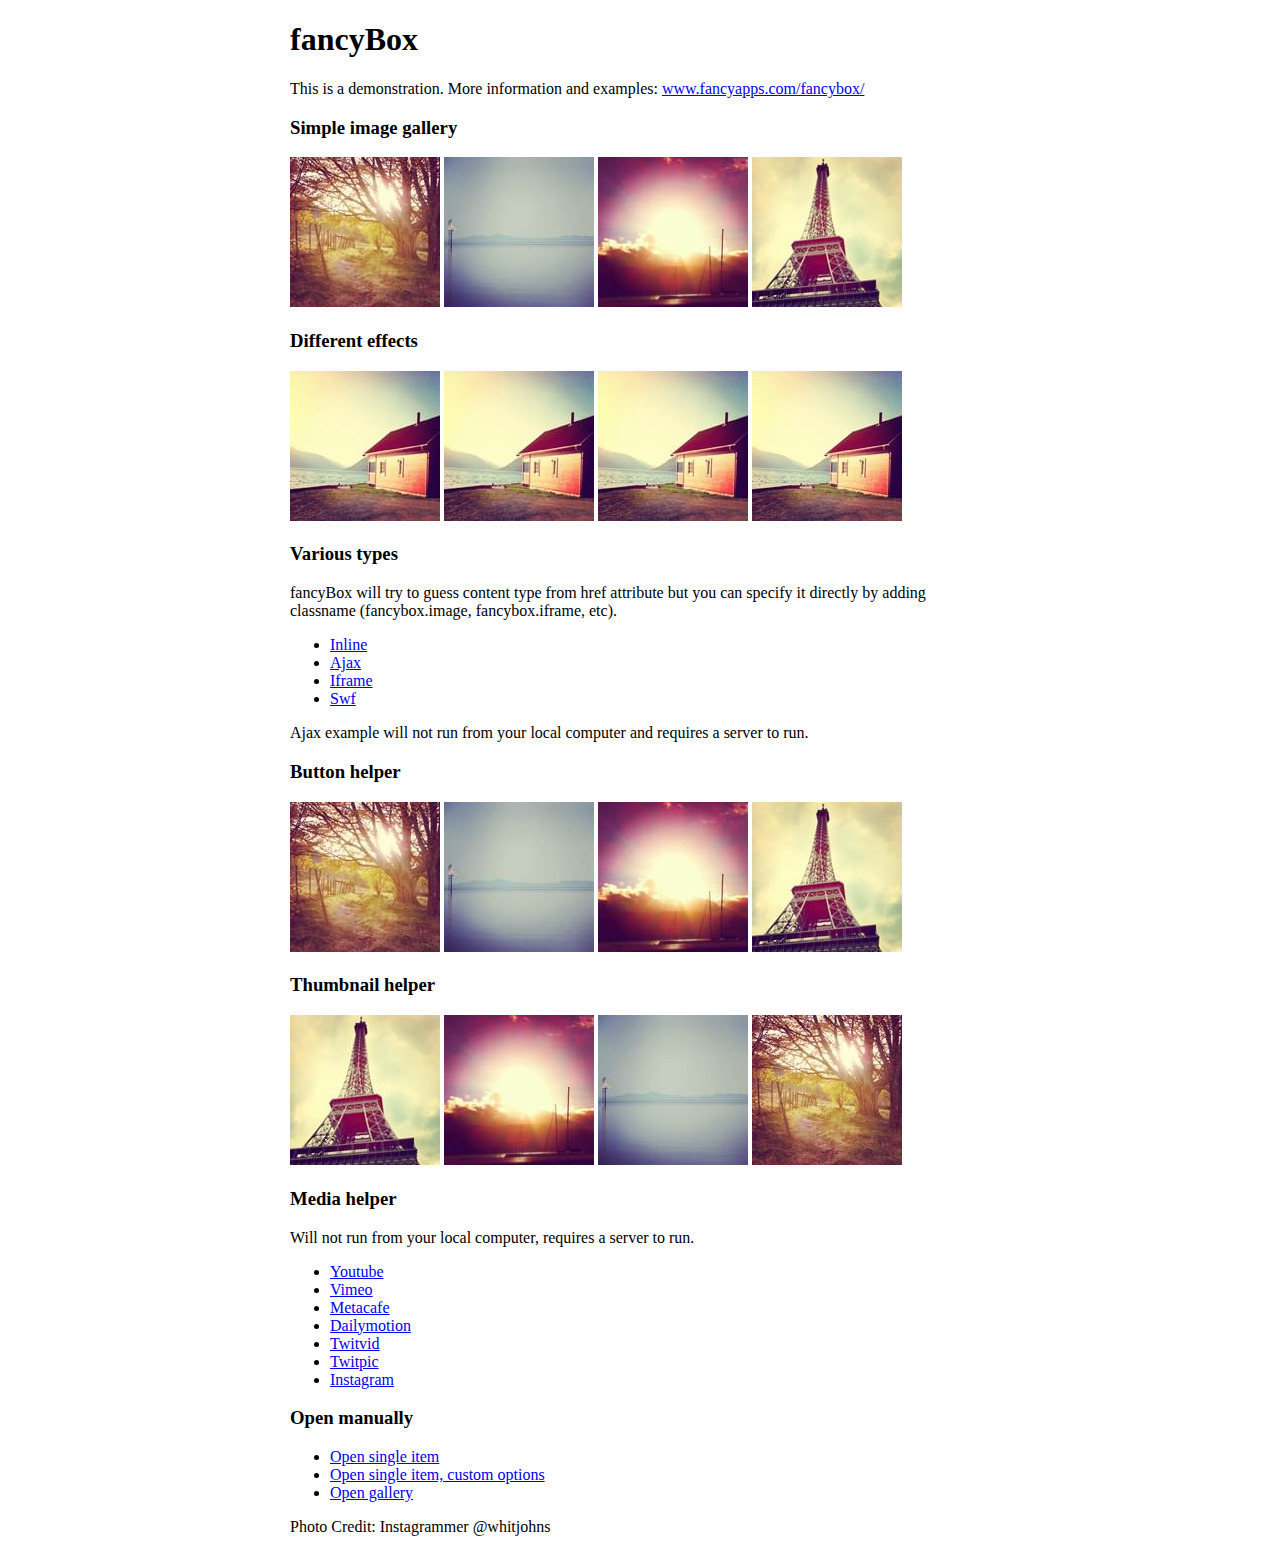
<file: fancybox/demo/index.html>
<!DOCTYPE html>
<html>
<head>
	<title>fancyBox - Fancy jQuery Lightbox Alternative | Demonstration</title>
	<meta http-equiv="Content-Type" content="text/html; charset=UTF-8" />

	<!-- Add jQuery library -->
	<script type="text/javascript" src="../lib/jquery-1.10.1.min.js"></script>

	<!-- Add mousewheel plugin (this is optional) -->
	<script type="text/javascript" src="../lib/jquery.mousewheel-3.0.6.pack.js"></script>

	<!-- Add fancyBox main JS and CSS files -->
	<script type="text/javascript" src="../source/jquery.fancybox.js?v=2.1.5"></script>
	<link rel="stylesheet" type="text/css" href="../source/jquery.fancybox.css?v=2.1.5" media="screen" />

	<!-- Add Button helper (this is optional) -->
	<link rel="stylesheet" type="text/css" href="../source/helpers/jquery.fancybox-buttons.css?v=1.0.5" />
	<script type="text/javascript" src="../source/helpers/jquery.fancybox-buttons.js?v=1.0.5"></script>

	<!-- Add Thumbnail helper (this is optional) -->
	<link rel="stylesheet" type="text/css" href="../source/helpers/jquery.fancybox-thumbs.css?v=1.0.7" />
	<script type="text/javascript" src="../source/helpers/jquery.fancybox-thumbs.js?v=1.0.7"></script>

	<!-- Add Media helper (this is optional) -->
	<script type="text/javascript" src="../source/helpers/jquery.fancybox-media.js?v=1.0.6"></script>

	<script type="text/javascript">
		$(document).ready(function() {
			/*
			 *  Simple image gallery. Uses default settings
			 */

			$('.fancybox').fancybox();

			/*
			 *  Different effects
			 */

			// Change title type, overlay closing speed
			$(".fancybox-effects-a").fancybox({
				helpers: {
					title : {
						type : 'outside'
					},
					overlay : {
						speedOut : 0
					}
				}
			});

			// Disable opening and closing animations, change title type
			$(".fancybox-effects-b").fancybox({
				openEffect  : 'none',
				closeEffect	: 'none',

				helpers : {
					title : {
						type : 'over'
					}
				}
			});

			// Set custom style, close if clicked, change title type and overlay color
			$(".fancybox-effects-c").fancybox({
				wrapCSS    : 'fancybox-custom',
				closeClick : true,

				openEffect : 'none',

				helpers : {
					title : {
						type : 'inside'
					},
					overlay : {
						css : {
							'background' : 'rgba(238,238,238,0.85)'
						}
					}
				}
			});

			// Remove padding, set opening and closing animations, close if clicked and disable overlay
			$(".fancybox-effects-d").fancybox({
				padding: 0,

				openEffect : 'elastic',
				openSpeed  : 150,

				closeEffect : 'elastic',
				closeSpeed  : 150,

				closeClick : true,

				helpers : {
					overlay : null
				}
			});

			/*
			 *  Button helper. Disable animations, hide close button, change title type and content
			 */

			$('.fancybox-buttons').fancybox({
				openEffect  : 'none',
				closeEffect : 'none',

				prevEffect : 'none',
				nextEffect : 'none',

				closeBtn  : false,

				helpers : {
					title : {
						type : 'inside'
					},
					buttons	: {}
				},

				afterLoad : function() {
					this.title = 'Image ' + (this.index + 1) + ' of ' + this.group.length + (this.title ? ' - ' + this.title : '');
				}
			});


			/*
			 *  Thumbnail helper. Disable animations, hide close button, arrows and slide to next gallery item if clicked
			 */

			$('.fancybox-thumbs').fancybox({
				prevEffect : 'none',
				nextEffect : 'none',

				closeBtn  : false,
				arrows    : false,
				nextClick : true,

				helpers : {
					thumbs : {
						width  : 50,
						height : 50
					}
				}
			});

			/*
			 *  Media helper. Group items, disable animations, hide arrows, enable media and button helpers.
			*/
			$('.fancybox-media')
				.attr('rel', 'media-gallery')
				.fancybox({
					openEffect : 'none',
					closeEffect : 'none',
					prevEffect : 'none',
					nextEffect : 'none',

					arrows : false,
					helpers : {
						media : {},
						buttons : {}
					}
				});

			/*
			 *  Open manually
			 */

			$("#fancybox-manual-a").click(function() {
				$.fancybox.open('1_b.jpg');
			});

			$("#fancybox-manual-b").click(function() {
				$.fancybox.open({
					href : 'iframe.html',
					type : 'iframe',
					padding : 5
				});
			});

			$("#fancybox-manual-c").click(function() {
				$.fancybox.open([
					{
						href : '1_b.jpg',
						title : 'My title'
					}, {
						href : '2_b.jpg',
						title : '2nd title'
					}, {
						href : '3_b.jpg'
					}
				], {
					helpers : {
						thumbs : {
							width: 75,
							height: 50
						}
					}
				});
			});


		});
	</script>
	<style type="text/css">
		.fancybox-custom .fancybox-skin {
			box-shadow: 0 0 50px #222;
		}

		body {
			max-width: 700px;
			margin: 0 auto;
		}
	</style>
</head>
<body>
	<h1>fancyBox</h1>

	<p>This is a demonstration. More information and examples: <a href="http://fancyapps.com/fancybox/">www.fancyapps.com/fancybox/</a></p>

	<h3>Simple image gallery</h3>
	<p>
		<a class="fancybox" href="1_b.jpg" data-fancybox-group="gallery" title="Lorem ipsum dolor sit amet"><img src="1_s.jpg" alt="" /></a>

		<a class="fancybox" href="2_b.jpg" data-fancybox-group="gallery" title="Etiam quis mi eu elit temp"><img src="2_s.jpg" alt="" /></a>

		<a class="fancybox" href="3_b.jpg" data-fancybox-group="gallery" title="Cras neque mi, semper leon"><img src="3_s.jpg" alt="" /></a>

		<a class="fancybox" href="4_b.jpg" data-fancybox-group="gallery" title="Sed vel sapien vel sem uno"><img src="4_s.jpg" alt="" /></a>
	</p>

	<h3>Different effects</h3>
	<p>
		<a class="fancybox-effects-a" href="5_b.jpg" title="Lorem ipsum dolor sit amet, consectetur adipiscing elit"><img src="5_s.jpg" alt="" /></a>

		<a class="fancybox-effects-b" href="5_b.jpg" title="Lorem ipsum dolor sit amet, consectetur adipiscing elit"><img src="5_s.jpg" alt="" /></a>

		<a class="fancybox-effects-c" href="5_b.jpg" title="Lorem ipsum dolor sit amet, consectetur adipiscing elit"><img src="5_s.jpg" alt="" /></a>

		<a class="fancybox-effects-d" href="5_b.jpg" title="Lorem ipsum dolor sit amet, consectetur adipiscing elit"><img src="5_s.jpg" alt="" /></a>
	</p>

	<h3>Various types</h3>
	<p>
		fancyBox will try to guess content type from href attribute but you can specify it directly by adding classname (fancybox.image, fancybox.iframe, etc).
	</p>
	<ul>
		<li><a class="fancybox" href="#inline1" title="Lorem ipsum dolor sit amet">Inline</a></li>
		<li><a class="fancybox fancybox.ajax" href="ajax.txt">Ajax</a></li>
		<li><a class="fancybox fancybox.iframe" href="iframe.html">Iframe</a></li>
		<li><a class="fancybox" href="http://www.adobe.com/jp/events/cs3_web_edition_tour/swfs/perform.swf">Swf</a></li>
	</ul>

	<div id="inline1" style="width:400px;display: none;">
		<h3>Etiam quis mi eu elit</h3>
		<p>
			Lorem ipsum dolor sit amet, consectetur adipiscing elit. Etiam quis mi eu elit tempor facilisis id et neque. Nulla sit amet sem sapien. Vestibulum imperdiet porta ante ac ornare. Nulla et lorem eu nibh adipiscing ultricies nec at lacus. Cras laoreet ultricies sem, at blandit mi eleifend aliquam. Nunc enim ipsum, vehicula non pretium varius, cursus ac tortor. Vivamus fringilla congue laoreet. Quisque ultrices sodales orci, quis rhoncus justo auctor in. Phasellus dui eros, bibendum eu feugiat ornare, faucibus eu mi. Nunc aliquet tempus sem, id aliquam diam varius ac. Maecenas nisl nunc, molestie vitae eleifend vel, iaculis sed magna. Aenean tempus lacus vitae orci posuere porttitor eget non felis. Donec lectus elit, aliquam nec eleifend sit amet, vestibulum sed nunc.
		</p>
	</div>

	<p>
		Ajax example will not run from your local computer and requires a server to run.
	</p>

	<h3>Button helper</h3>
	<p>
		<a class="fancybox-buttons" data-fancybox-group="button" href="1_b.jpg"><img src="1_s.jpg" alt="" /></a>

		<a class="fancybox-buttons" data-fancybox-group="button" href="2_b.jpg"><img src="2_s.jpg" alt="" /></a>

		<a class="fancybox-buttons" data-fancybox-group="button" href="3_b.jpg"><img src="3_s.jpg" alt="" /></a>

		<a class="fancybox-buttons" data-fancybox-group="button" href="4_b.jpg"><img src="4_s.jpg" alt="" /></a>
	</p>

	<h3>Thumbnail helper</h3>
	<p>
		<a class="fancybox-thumbs" data-fancybox-group="thumb" href="4_b.jpg"><img src="4_s.jpg" alt="" /></a>

		<a class="fancybox-thumbs" data-fancybox-group="thumb" href="3_b.jpg"><img src="3_s.jpg" alt="" /></a>

		<a class="fancybox-thumbs" data-fancybox-group="thumb" href="2_b.jpg"><img src="2_s.jpg" alt="" /></a>

		<a class="fancybox-thumbs" data-fancybox-group="thumb" href="1_b.jpg"><img src="1_s.jpg" alt="" /></a>
	</p>

	<h3>Media helper</h3>
	<p>
		Will not run from your local computer, requires a server to run.
	</p>

	<ul>
		<li><a class="fancybox-media" href="http://www.youtube.com/watch?v=opj24KnzrWo">Youtube</a></li>
		<li><a class="fancybox-media" href="http://vimeo.com/47480346">Vimeo</a></li>
		<li><a class="fancybox-media" href="http://www.metacafe.com/watch/7635964/">Metacafe</a></li>
		<li><a class="fancybox-media" href="http://www.dailymotion.com/video/xoeylt_electric-guest-this-head-i-hold_music">Dailymotion</a></li>
		<li><a class="fancybox-media" href="http://twitvid.com/QY7MD">Twitvid</a></li>
		<li><a class="fancybox-media" href="http://twitpic.com/7p93st">Twitpic</a></li>
		<li><a class="fancybox-media" href="http://instagr.am/p/IejkuUGxQn">Instagram</a></li>
	</ul>

	<h3>Open manually</h3>
	<ul>
		<li><a id="fancybox-manual-a" href="javascript:;">Open single item</a></li>
		<li><a id="fancybox-manual-b" href="javascript:;">Open single item, custom options</a></li>
		<li><a id="fancybox-manual-c" href="javascript:;">Open gallery</a></li>
	</ul>

	<p>
		Photo Credit: Instagrammer @whitjohns
	</p>
</body>
</html>
</file>
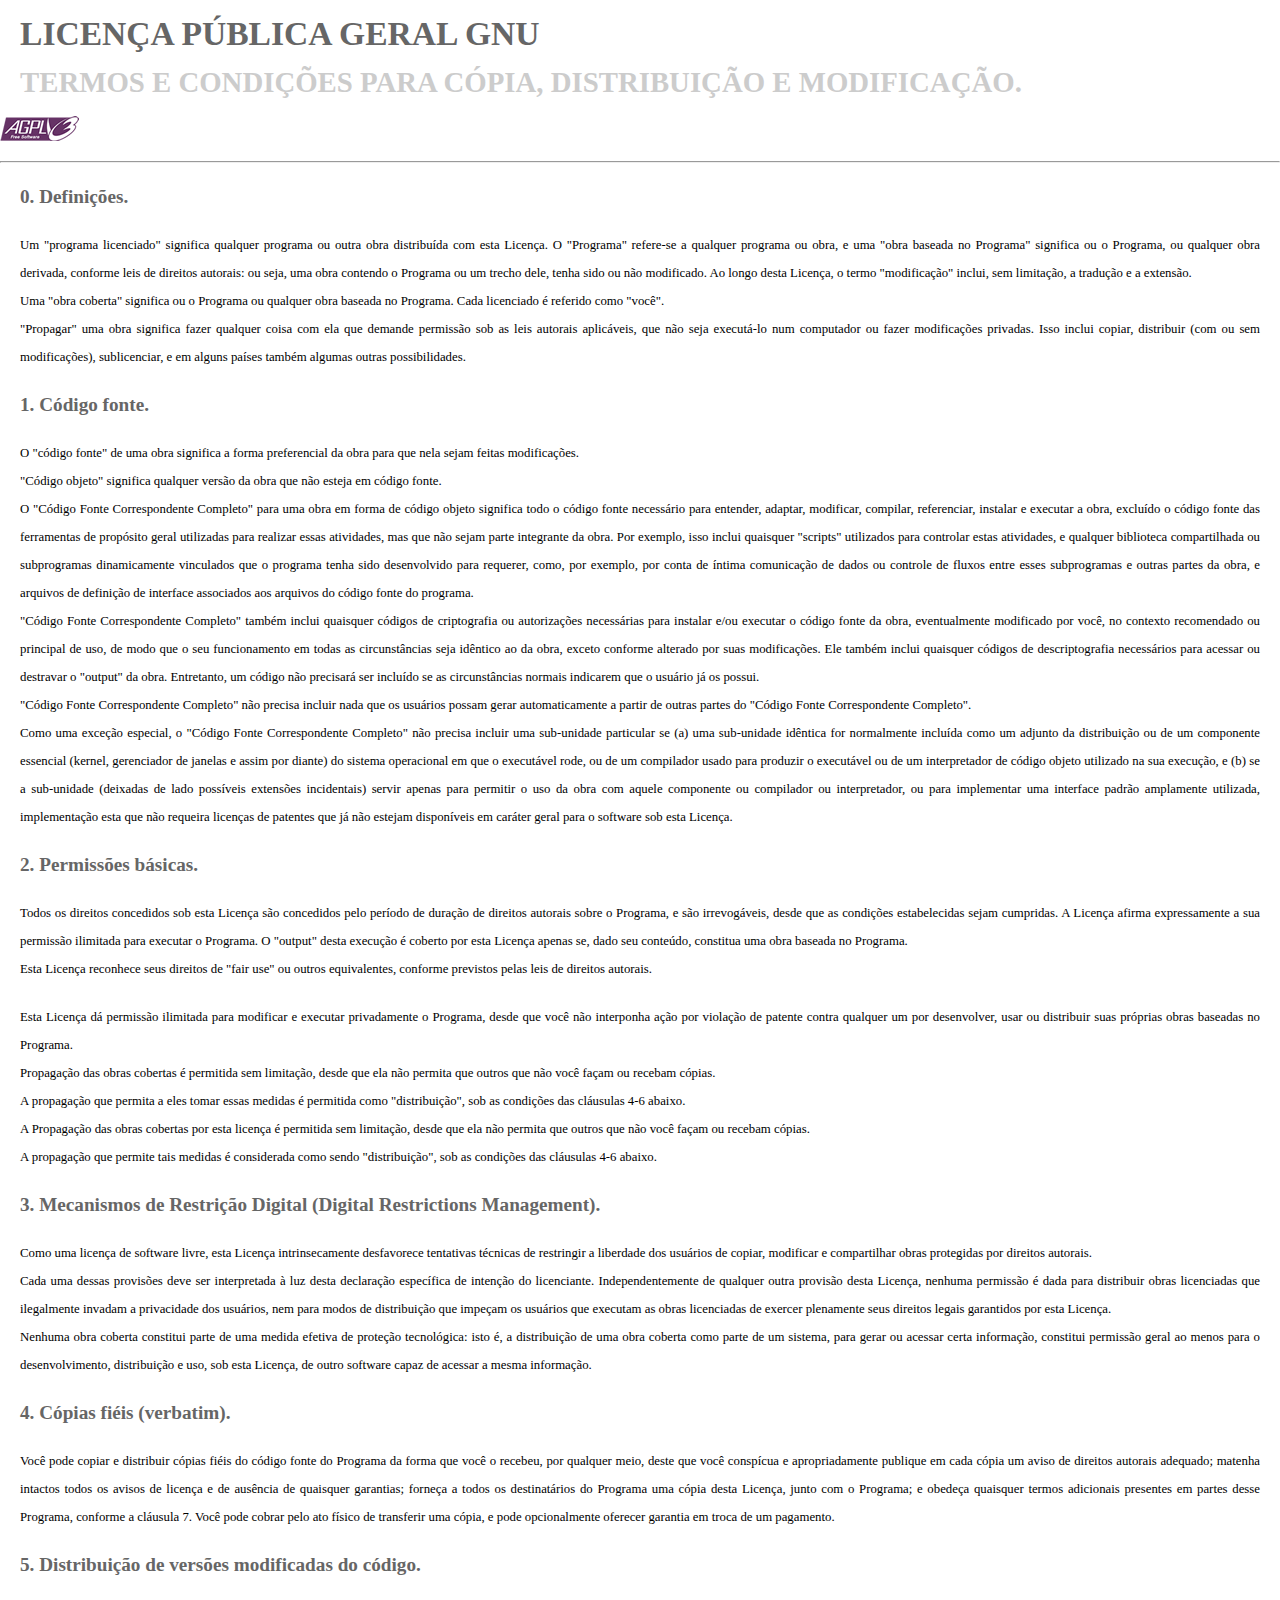
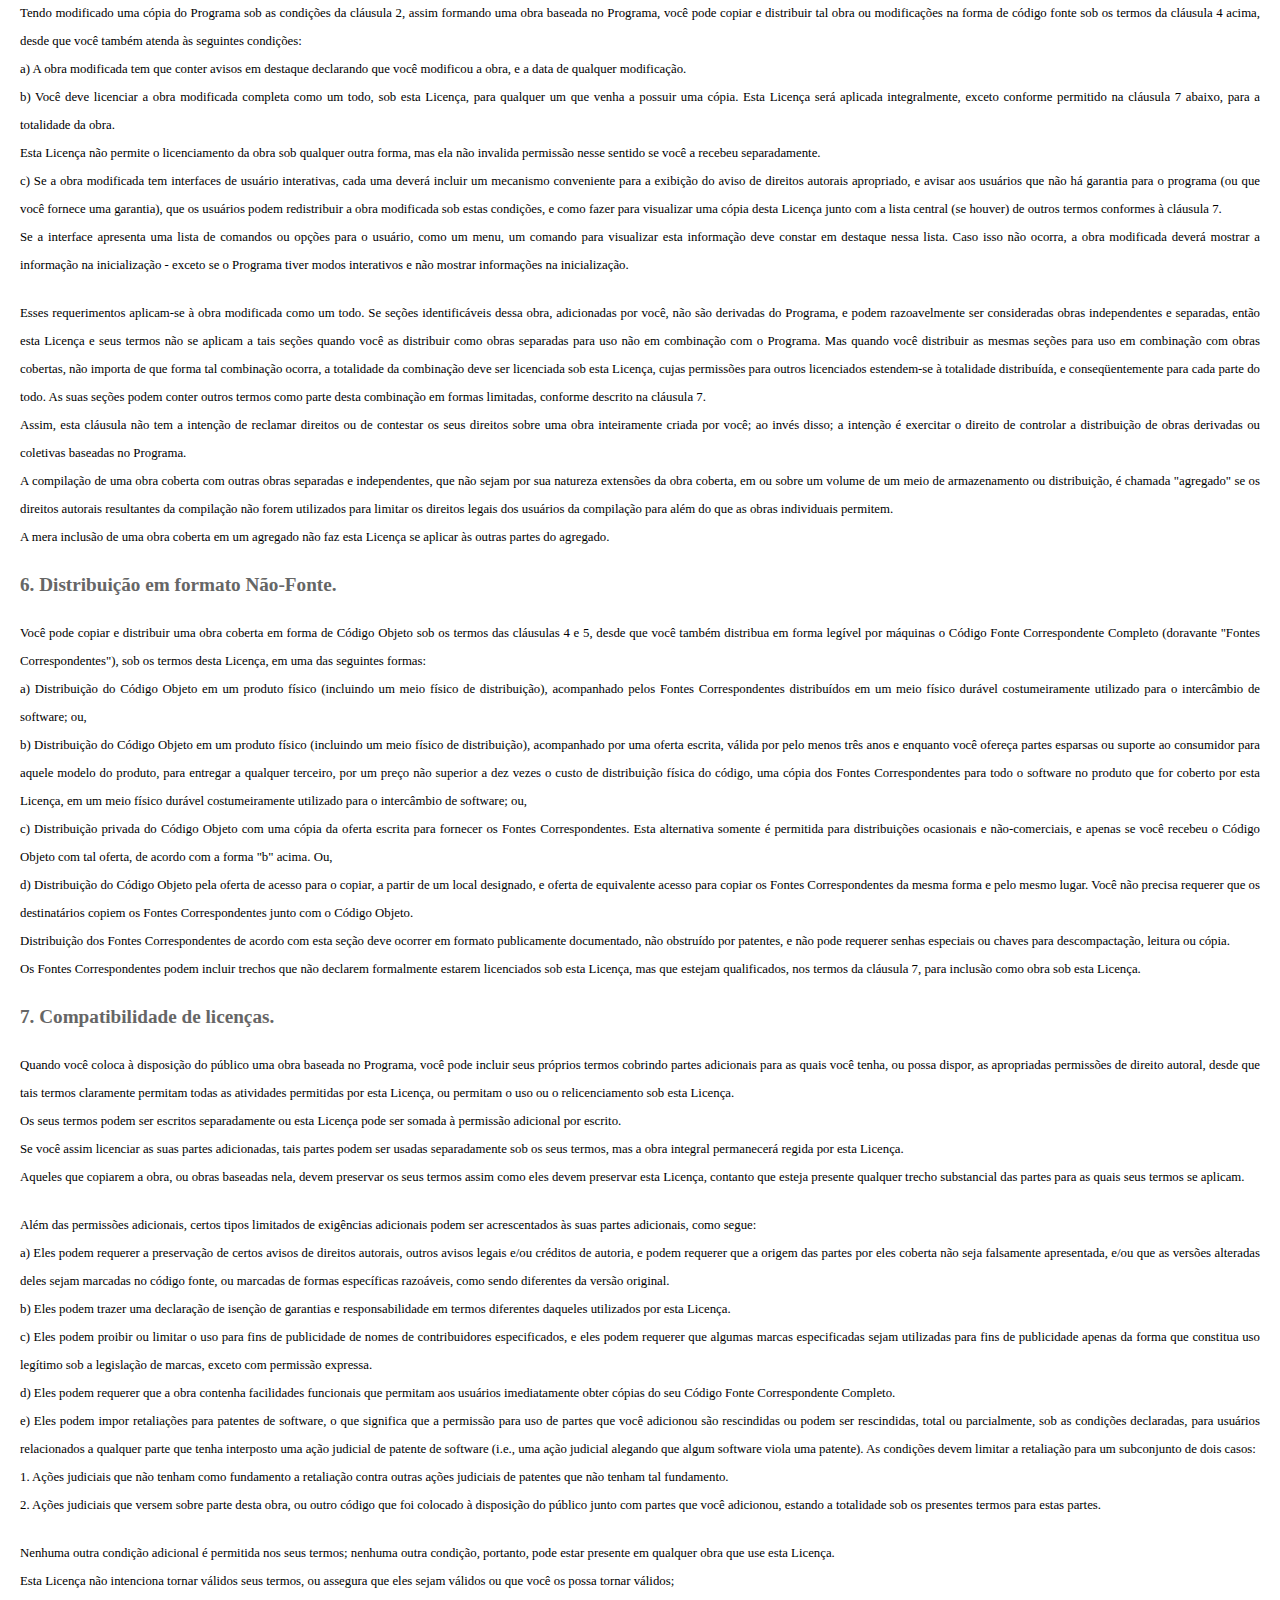
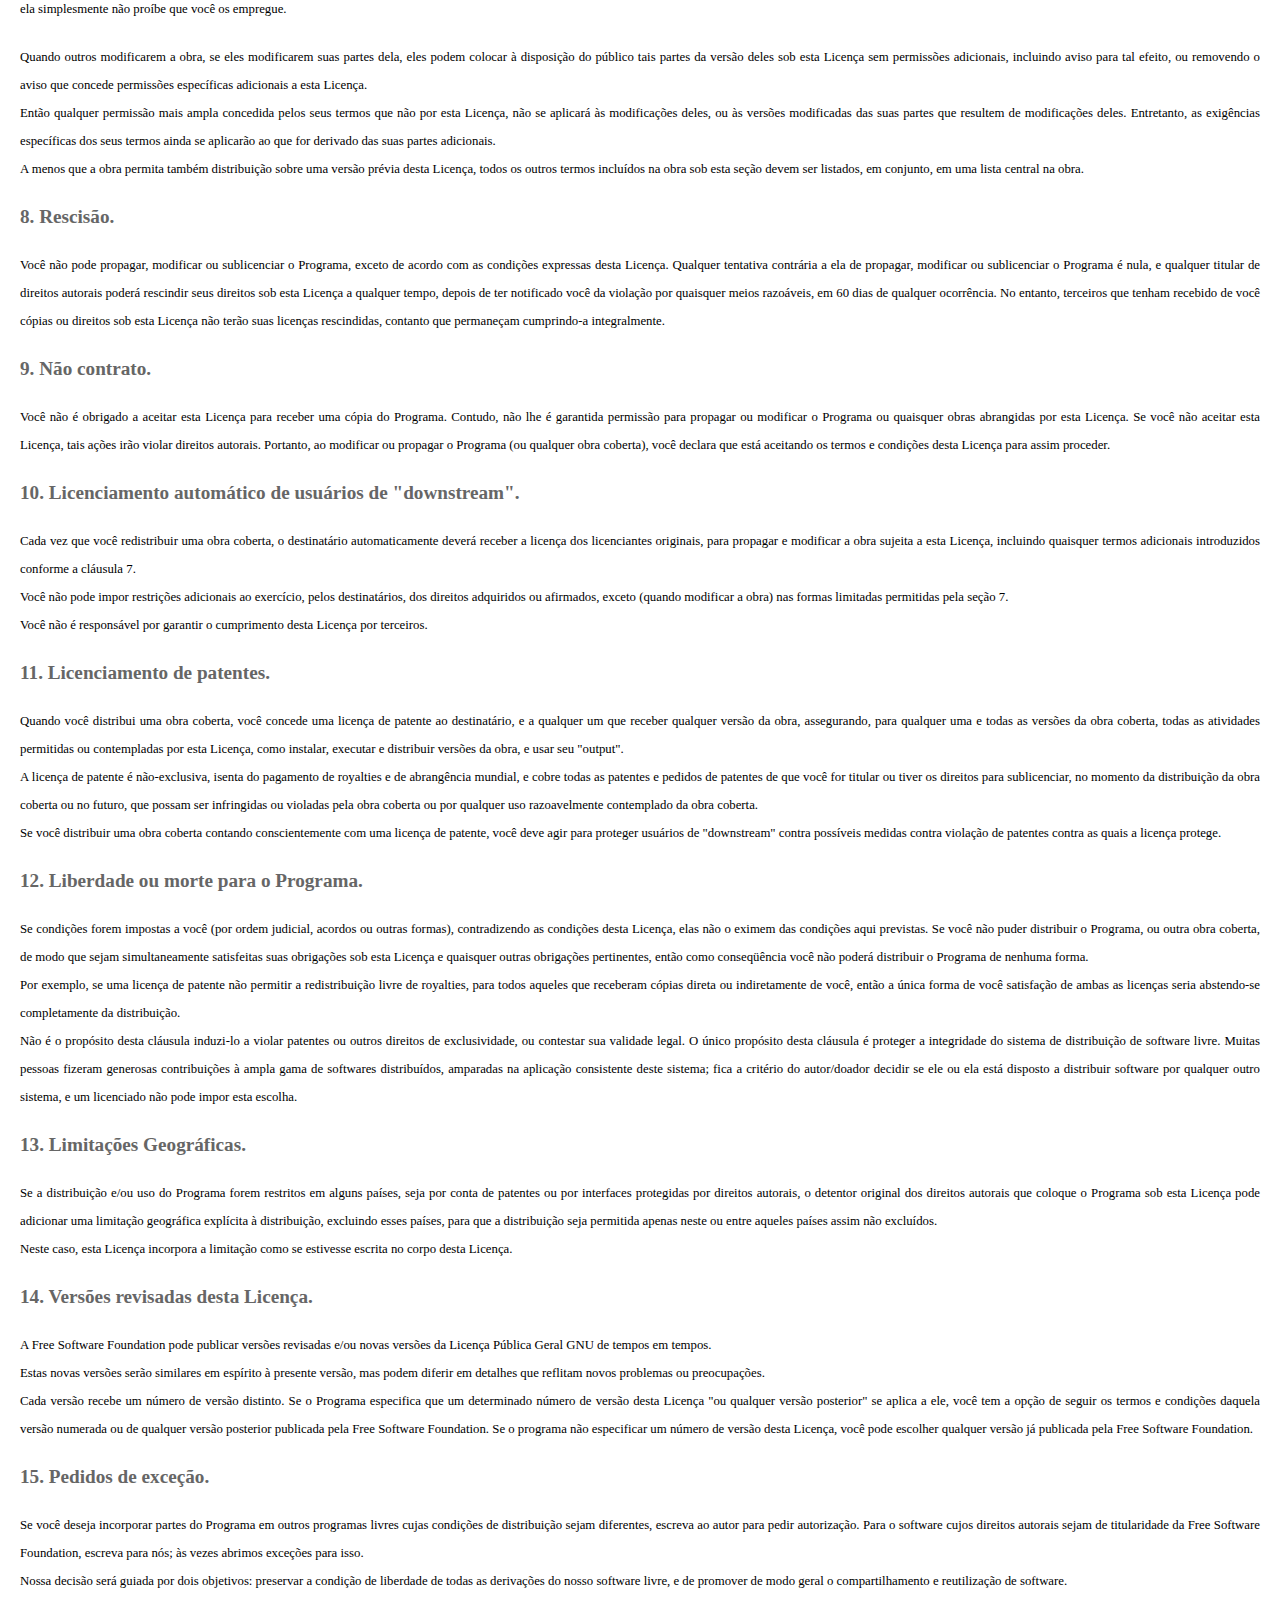
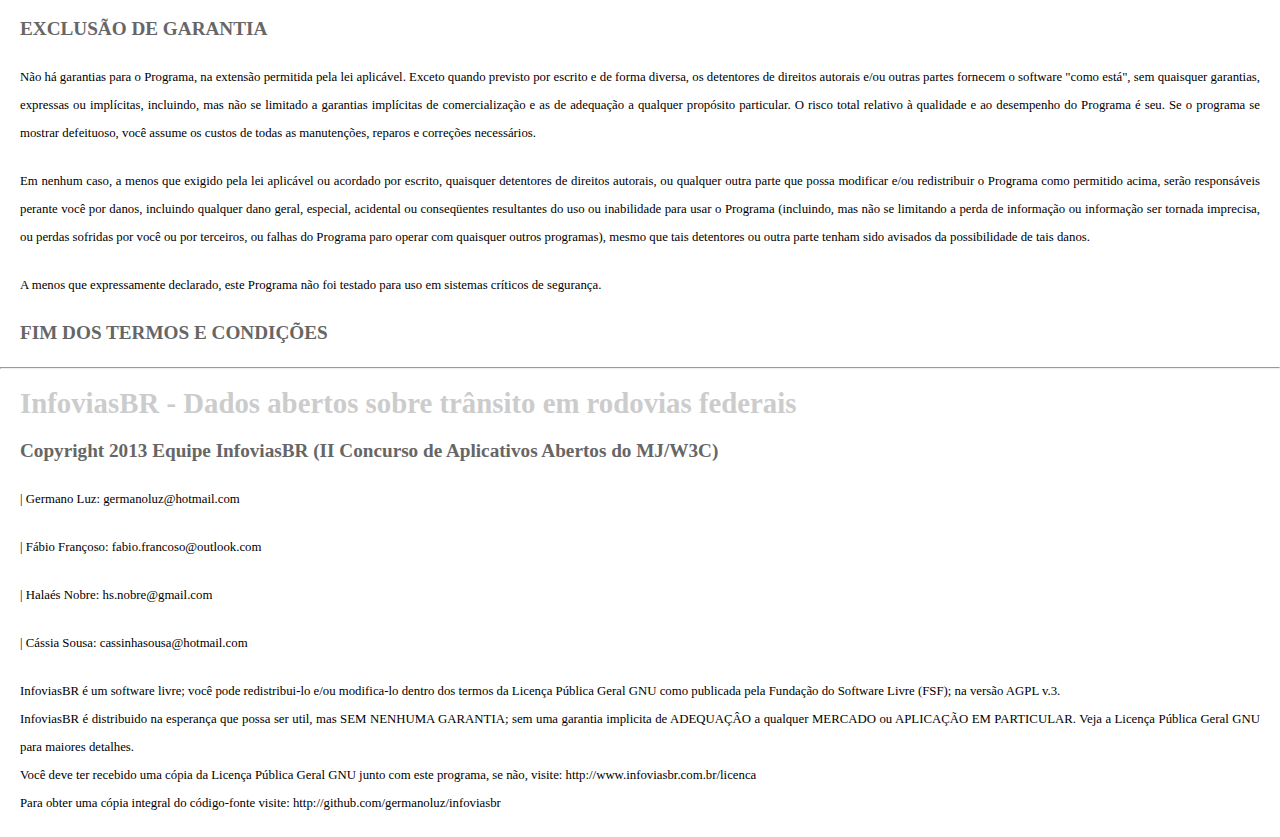
<file: licenca.html>
<!DOCTYPE HTML>
<!--
	InfoviasBR - Dados abertos sobre trânsito em rodovias federais
	Copyright 2013 Equipe InfoviasBR (II Concurso de Aplicativos Abertos do MJ/W3C)
		| Germano Luz: germanoluz@hotmail.com
		| Fábio Françoso: fabio.francoso@outlook.com
		| Halaés Nobre: hs.nobre@gmail.com
		| Cássia Sousa: cassinhasousa@hotmail.com
	InfoviasBR é um software livre; você pode redistribui-lo e/ou modifica-lo dentro dos termos da Licença Pública Geral GNU como publicada pela Fundação do Software Livre (FSF); na versão AGPL v.3.
    InfoviasBR é distribuido na esperança que possa ser  util, mas SEM NENHUMA GARANTIA; sem uma garantia implicita de ADEQUAÇÂO a qualquer MERCADO ou APLICAÇÃO EM PARTICULAR.
    Veja a Licença Pública Geral GNU para maiores detalhes.
    Você deve ter recebido uma cópia da Licença Pública Geral GNU junto com este programa, se não, visite: http://www.infoviasbr.com.br/licenca
	Para obter uma cópia integral do código-fonte visite: http://github.com/germanoluz/infoviasbr
-->
<html>
	<head>
		<title>InfoviasBR - Termos da Licença GNU AGPL V3</title>
		<style>
			body {font-family: Trebuchet MS; line-height: 175%; width: 100%; height: auto; margin: 0;}
			h1 {font-size: 2.1em; color: #666; margin: 20px; text-align:justify; }
			h2 {font-size: 1.8em; color: #ccc; margin: 20px; text-align:justify;}
			h3 {font-size: 1.2em; color: #666; margin: 20px; text-align:justify;}
			p {font-size: 0.8em; margin: 20px; text-align:justify;}
			img.agpl {display: block; margin: 20px 0; border: none;}
		</style>
    <meta charset="utf-8">
	</head>
	<body>
	<div id="geral">
		<header>
			<h1>LICENÇA PÚBLICA GERAL GNU</h1>
				<h2>TERMOS E CONDIÇÕES PARA CÓPIA, DISTRIBUIÇÃO E MODIFICAÇÃO.</h2>
				<img src="images/agplv3g.png" alt="Licença Pública Geral GNU AGPL V.3" class="agpl"/>
		</header>
		<hr>
		<div class="textolicenca">
<h3>0. Definições.</h3>
			<p>Um "programa licenciado" significa qualquer programa ou outra obra distribuída com esta Licença. O "Programa" refere-se a qualquer programa ou obra, e
 uma "obra baseada no Programa" significa ou o Programa, ou qualquer obra derivada, conforme leis de direitos autorais: ou seja, uma obra contendo o Programa
 ou um trecho dele, tenha sido ou não modificado. Ao longo desta Licença, o termo "modificação" inclui, sem limitação, a tradução e a extensão.<br>
 Uma "obra coberta" significa ou o Programa ou qualquer obra baseada no Programa. Cada licenciado é referido como "você".<br>
 "Propagar" uma obra significa fazer qualquer coisa com ela que demande permissão sob as leis autorais aplicáveis, que não seja executá-lo num computador ou 
 fazer modificações privadas. Isso inclui copiar, distribuir (com ou sem modificações), sublicenciar, e em alguns países também algumas outras possibilidades.</p>

<h3>1. Código fonte.</h3>
<p>O "código fonte" de uma obra significa a forma preferencial da obra para que nela sejam feitas modificações.<br>
"Código objeto" significa qualquer versão da obra que não esteja em código fonte.<br>
O "Código Fonte Correspondente Completo" para uma obra em forma de código objeto significa todo o código fonte necessário para entender, adaptar, 
modificar, compilar, referenciar, instalar e executar a obra, excluído o código fonte das ferramentas de propósito geral utilizadas para realizar essas 
atividades, mas que não sejam parte integrante da obra. Por exemplo, isso inclui quaisquer "scripts" utilizados para controlar estas atividades, e qualquer 
biblioteca compartilhada ou subprogramas dinamicamente vinculados que o programa tenha sido desenvolvido para requerer, como, por exemplo, por conta de 
íntima comunicação de dados ou controle de fluxos entre esses subprogramas e outras partes da obra, e arquivos de definição de interface associados aos 
arquivos do código fonte do programa.<br>
"Código Fonte Correspondente Completo" também inclui quaisquer códigos de criptografia ou autorizações necessárias para instalar e/ou executar o código
fonte da obra, eventualmente modificado por você, no contexto recomendado ou principal de uso, de modo que o seu funcionamento em todas as circunstâncias
seja idêntico ao da obra, exceto conforme alterado por suas modificações. Ele também inclui quaisquer códigos de descriptografia necessários para acessar 
ou destravar o "output" da obra. Entretanto, um código não precisará ser incluído se as circunstâncias normais indicarem que o usuário já os possui.<br>
"Código Fonte Correspondente Completo" não precisa incluir nada que os usuários possam gerar automaticamente a partir de outras partes do "Código Fonte 
Correspondente Completo".<br>
Como uma exceção especial, o "Código Fonte Correspondente Completo" não precisa incluir uma sub-unidade particular se (a) uma sub-unidade idêntica for
normalmente incluída como um adjunto da distribuição ou de um componente essencial (kernel, gerenciador de janelas e assim por diante) do sistema operacional
em que o executável rode, ou de um compilador usado para produzir o executável ou de um interpretador de código objeto utilizado na sua execução, e (b) se a
sub-unidade (deixadas de lado possíveis extensões incidentais) servir apenas para permitir o uso da obra com aquele componente ou compilador ou interpretador,
ou para implementar uma interface padrão amplamente utilizada, implementação esta que não requeira licenças de patentes que já não estejam disponíveis em
caráter geral para o software sob esta Licença.</p>

<h3>2. Permissões básicas.</h3>

<p>Todos os direitos concedidos sob esta Licença são concedidos pelo período de duração de direitos autorais sobre o Programa, e são irrevogáveis, desde que
 as condições estabelecidas sejam cumpridas. A Licença afirma expressamente a sua permissão ilimitada para executar o Programa. O "output" desta execução
 é coberto por esta Licença apenas se, dado seu conteúdo, constitua uma obra baseada no Programa.<br>
 Esta Licença reconhece seus direitos de "fair use" ou outros equivalentes, conforme previstos pelas leis de direitos autorais.</p>
 
<p>Esta Licença dá permissão ilimitada para modificar e executar privadamente o Programa, desde que você não interponha ação por violação de patente contra
 qualquer um por desenvolver, usar ou distribuir suas próprias obras baseadas no Programa.<br>
Propagação das obras cobertas é permitida sem limitação, desde que ela não permita que outros que não você façam ou recebam cópias. <br>
A propagação que permita a eles tomar essas medidas é permitida como "distribuição", sob as condições das cláusulas 4-6 abaixo.<br>
A Propagação das obras cobertas por esta licença é permitida sem limitação, desde que ela não permita que outros que não você façam ou recebam cópias.<br>
A propagação que permite tais medidas é considerada como sendo "distribuição", sob as condições das cláusulas 4-6 abaixo.</p>
 
<h3>3. Mecanismos de Restrição Digital (Digital Restrictions Management).</h3>

<p>Como uma licença de software livre, esta Licença intrinsecamente desfavorece tentativas técnicas de restringir a liberdade dos usuários de copiar,
 modificar e compartilhar obras protegidas por direitos autorais.<br>
 Cada uma dessas provisões deve ser interpretada à luz desta declaração específica de intenção do licenciante. Independentemente de qualquer outra provisão
 desta Licença, nenhuma permissão é dada para distribuir obras licenciadas que ilegalmente invadam a privacidade dos usuários, nem para modos de distribuição
 que impeçam os usuários que executam as obras licenciadas de exercer plenamente seus direitos legais garantidos por esta Licença.<br>
Nenhuma obra coberta constitui parte de uma medida efetiva de proteção tecnológica: isto é, a distribuição de uma obra coberta como parte de um sistema,
para gerar ou acessar certa informação, constitui permissão geral ao menos para o desenvolvimento, distribuição e uso, sob esta Licença, de outro software
capaz de acessar a mesma informação.</p>

<h3>4. Cópias fiéis (verbatim).</h3>

<p>Você pode copiar e distribuir cópias fiéis do código fonte do Programa da forma que você o recebeu, por qualquer meio, deste que você conspícua e 
apropriadamente publique em cada cópia um aviso de direitos autorais adequado; matenha intactos todos os avisos de licença e de ausência de quaisquer garantias;
forneça a todos os destinatários do Programa uma cópia desta Licença, junto com o Programa; e obedeça quaisquer termos adicionais presentes em partes desse
Programa, conforme a cláusula 7. Você pode cobrar pelo ato físico de transferir uma cópia, e pode opcionalmente oferecer garantia em troca de um pagamento.</p>

<h3>5. Distribuição de versões modificadas do código.</h3>

<p>Tendo modificado uma cópia do Programa sob as condições da cláusula 2, assim formando uma obra baseada no Programa, você pode copiar e distribuir tal obra
 ou modificações na forma de código fonte sob os termos da cláusula 4 acima, desde que você também atenda às seguintes condições:<br>

a) A obra modificada tem que conter avisos em destaque declarando que você modificou a obra, e a data de qualquer modificação.<br>

b) Você deve licenciar a obra modificada completa como um todo, sob esta Licença, para qualquer um que venha a possuir uma cópia. Esta Licença será aplicada
 integralmente, exceto conforme permitido na cláusula 7 abaixo, para a totalidade da obra.<br>
 Esta Licença não permite o licenciamento da obra sob qualquer outra forma, mas ela não invalida permissão nesse sentido se você a recebeu separadamente.<br>

c) Se a obra modificada tem interfaces de usuário interativas, cada uma deverá incluir um mecanismo conveniente para a exibição do aviso de direitos autorais
 apropriado, e avisar aos usuários que não há garantia para o programa (ou que você fornece uma garantia), que os usuários podem redistribuir a obra modificada
 sob estas condições, e como fazer para visualizar uma cópia desta Licença junto com a lista central (se houver) de outros termos conformes à cláusula 7.<br>
 Se a interface apresenta uma lista de comandos ou opções para o usuário, como um menu, um comando para visualizar esta informação deve constar em destaque
 nessa lista. Caso isso não ocorra, a obra modificada deverá mostrar a informação na inicialização - exceto se o Programa tiver modos interativos e não mostrar
 informações na inicialização.</p>

<p>Esses requerimentos aplicam-se à obra modificada como um todo. Se seções identificáveis dessa obra, adicionadas por você, não são derivadas do Programa,
e podem razoavelmente ser consideradas obras independentes e separadas, então esta Licença e seus termos não se aplicam a tais seções quando você as distribuir
como obras separadas para uso não em combinação com o Programa. Mas quando você distribuir as mesmas seções para uso em combinação com obras cobertas,
 não importa de que forma tal combinação ocorra, a totalidade da combinação deve ser licenciada sob esta Licença, cujas permissões para outros licenciados
 estendem-se à totalidade distribuída, e conseqüentemente para cada parte do todo. As suas seções podem conter outros termos como parte desta combinação
 em formas limitadas, conforme descrito na cláusula 7.<br>
Assim, esta cláusula não tem a intenção de reclamar direitos ou de contestar os seus direitos sobre uma obra inteiramente criada por você; ao invés disso;
 a intenção é exercitar o direito de controlar a distribuição de obras derivadas ou coletivas baseadas no Programa.<br>
A compilação de uma obra coberta com outras obras separadas e independentes, que não sejam por sua natureza extensões da obra coberta, em ou sobre um volume
 de um meio de armazenamento ou distribuição, é chamada "agregado" se os direitos autorais resultantes da compilação não forem utilizados para limitar os
 direitos legais dos usuários da compilação para além do que as obras individuais permitem.<br>
 A mera inclusão de uma obra coberta em um agregado não faz esta Licença se aplicar às outras partes do agregado.</p>

<h3>6. Distribuição em formato Não-Fonte.</h3>

<p>Você pode copiar e distribuir uma obra coberta em forma de Código Objeto sob os termos das cláusulas 4 e 5, desde que você também distribua em forma legível
 por máquinas o Código Fonte Correspondente Completo (doravante "Fontes Correspondentes"), sob os termos desta Licença, em uma das seguintes formas:<br>

a) Distribuição do Código Objeto em um produto físico (incluindo um meio físico de distribuição), acompanhado pelos Fontes Correspondentes distribuídos em 
um meio físico durável costumeiramente utilizado para o intercâmbio de software; ou,<br>

b) Distribuição do Código Objeto em um produto físico (incluindo um meio físico de distribuição), acompanhado por uma oferta escrita, válida por pelo menos 
três anos e enquanto você ofereça partes esparsas ou suporte ao consumidor para aquele modelo do produto, para entregar a qualquer terceiro, por um preço 
não superior a dez vezes o custo de distribuição física do código, uma cópia dos Fontes Correspondentes para todo o software no produto que for coberto por
esta Licença, em um meio físico durável costumeiramente utilizado para o intercâmbio de software; ou,<br>

c) Distribuição privada do Código Objeto com uma cópia da oferta escrita para fornecer os Fontes Correspondentes. Esta alternativa somente é permitida para
distribuições ocasionais e não-comerciais, e apenas se você recebeu o Código Objeto com tal oferta, de acordo com a forma "b" acima. Ou,<br>

d) Distribuição do Código Objeto pela oferta de acesso para o copiar, a partir de um local designado, e oferta de equivalente acesso para copiar os Fontes 
Correspondentes da mesma forma e pelo mesmo lugar. Você não precisa requerer que os destinatários copiem os Fontes Correspondentes junto com o Código Objeto.<br>

Distribuição dos Fontes Correspondentes de acordo com esta seção deve ocorrer em formato publicamente documentado, não obstruído por patentes, e não pode 
requerer senhas especiais ou chaves para descompactação, leitura ou cópia.<br>

Os Fontes Correspondentes podem incluir trechos que não declarem formalmente estarem licenciados sob esta Licença, mas que estejam qualificados, nos termos da
cláusula 7, para inclusão como obra sob esta Licença.</p>

<h3>7. Compatibilidade de licenças.</h3>

<p>Quando você coloca à disposição do público uma obra baseada no Programa, você pode incluir seus próprios termos cobrindo partes adicionais para as quais 
você tenha, ou possa dispor, as apropriadas permissões de direito autoral, desde que tais termos claramente permitam todas as atividades permitidas por esta
Licença, ou permitam o uso ou o relicenciamento sob esta Licença.<br>
Os seus termos podem ser escritos separadamente ou esta Licença pode ser somada à permissão adicional por escrito.<br>
Se você assim licenciar as suas partes adicionadas, tais partes podem ser usadas separadamente sob os seus termos, mas a obra integral permanecerá regida por 
esta Licença.<br>
Aqueles que copiarem a obra, ou obras baseadas nela, devem preservar os seus termos assim como eles devem preservar esta Licença, contanto que esteja presente
qualquer trecho substancial das partes para as quais seus termos se aplicam.</p>

<p>Além das permissões adicionais, certos tipos limitados de exigências adicionais podem ser acrescentados às suas partes adicionais, como segue:<br>

a) Eles podem requerer a preservação de certos avisos de direitos autorais, outros avisos legais e/ou créditos de autoria, e podem requerer que a origem 
das partes por eles coberta não seja falsamente apresentada, e/ou que as versões alteradas deles sejam marcadas no código fonte, ou marcadas de formas 
específicas razoáveis, como sendo diferentes da versão original.<br>

b) Eles podem trazer uma declaração de isenção de garantias e responsabilidade em termos diferentes daqueles utilizados por esta Licença.<br>

c) Eles podem proibir ou limitar o uso para fins de publicidade de nomes de contribuidores especificados, e eles podem requerer que algumas marcas especificadas
sejam utilizadas para fins de publicidade apenas da forma que constitua uso legítimo sob a legislação de marcas, exceto com permissão expressa.<br>

d) Eles podem requerer que a obra contenha facilidades funcionais que permitam aos usuários imediatamente obter cópias do seu Código Fonte Correspondente 
Completo.<br>

e) Eles podem impor retaliações para patentes de software, o que significa que a permissão para uso de partes que você adicionou são rescindidas ou podem ser
rescindidas, total ou parcialmente, sob as condições declaradas, para usuários relacionados a qualquer parte que tenha interposto uma ação judicial de patente
de software (i.e., uma ação judicial alegando que algum software viola uma patente). As condições devem limitar a retaliação para um subconjunto de dois casos:<br>
 1. Ações judiciais que não tenham como fundamento a retaliação contra outras ações judiciais de patentes que não tenham tal fundamento.<br>
 2. Ações judiciais que versem sobre parte desta obra, ou outro código que foi colocado à disposição do público junto com partes que você adicionou, estando a
 totalidade sob os presentes termos para estas partes.</p>

<p>Nenhuma outra condição adicional é permitida nos seus termos; nenhuma outra condição, portanto, pode estar presente em qualquer obra que use esta Licença.<br>
 Esta Licença não intenciona tornar válidos seus termos, ou assegura que eles sejam válidos ou que você os possa tornar válidos;<br>
 ela simplesmente não proíbe que você os empregue.</p>

<p>Quando outros modificarem a obra, se eles modificarem suas partes dela, eles podem colocar à disposição do público tais partes da versão deles sob esta 
Licença sem permissões adicionais, incluindo aviso para tal efeito, ou removendo o aviso que concede permissões específicas adicionais a esta Licença.<br>
Então qualquer permissão mais ampla concedida pelos seus termos que não por esta Licença, não se aplicará às modificações deles, ou às versões modificadas
das suas partes que resultem de modificações deles. Entretanto, as exigências específicas dos seus termos ainda se aplicarão ao que for derivado das suas 
partes adicionais.<br>
A menos que a obra permita também distribuição sobre uma versão prévia desta Licença, todos os outros termos incluídos na obra sob esta seção devem ser 
listados, em conjunto, em uma lista central na obra.</p>

<h3>8. Rescisão.</h3>

<p>Você não pode propagar, modificar ou sublicenciar o Programa, exceto de acordo com as condições expressas desta Licença. Qualquer tentativa contrária a ela
de propagar, modificar ou sublicenciar o Programa é nula, e qualquer titular de direitos autorais poderá rescindir seus direitos sob esta Licença a qualquer
tempo, depois de ter notificado você da violação por quaisquer meios razoáveis, em 60 dias de qualquer ocorrência. No entanto, terceiros que tenham recebido de
você cópias ou direitos sob esta Licença não terão suas licenças rescindidas, contanto que permaneçam cumprindo-a integralmente.</p>

<h3>9. Não contrato.</h3>

<p>Você não é obrigado a aceitar esta Licença para receber uma cópia do Programa. Contudo, não lhe é garantida permissão para propagar ou modificar o Programa
ou quaisquer obras abrangidas por esta Licença. Se você não aceitar esta Licença, tais ações irão violar direitos autorais. Portanto, ao modificar ou propagar
o Programa (ou qualquer obra coberta), você declara que está aceitando os termos e condições desta Licença para assim proceder.</p>

<h3>10. Licenciamento automático de usuários de "downstream".</h3>

<p>Cada vez que você redistribuir uma obra coberta, o destinatário automaticamente deverá receber a licença dos licenciantes originais, para propagar e
modificar a obra sujeita a esta Licença, incluindo quaisquer termos adicionais introduzidos conforme a cláusula 7.<br>
Você não pode impor restrições adicionais ao exercício, pelos destinatários, dos direitos adquiridos ou afirmados, exceto (quando modificar a obra) nas formas
limitadas permitidas pela seção 7.<br>
Você não é responsável por garantir o cumprimento desta Licença por terceiros.</p>

<h3>11. Licenciamento de patentes.</h3>

<p>Quando você distribui uma obra coberta, você concede uma licença de patente ao destinatário, e a qualquer um que receber qualquer versão da obra, assegurando,
para qualquer uma e todas as versões da obra coberta, todas as atividades permitidas ou contempladas por esta Licença, como instalar, executar e distribuir
versões da obra, e usar seu "output".<br>
A licença de patente é não-exclusiva, isenta do pagamento de royalties e de abrangência mundial, e cobre todas as patentes e pedidos de patentes de que você for
titular ou tiver os direitos para sublicenciar, no momento da distribuição da obra coberta ou no futuro, que possam ser infringidas ou violadas pela obra 
coberta ou por qualquer uso razoavelmente contemplado da obra coberta.<br>
Se você distribuir uma obra coberta contando conscientemente com uma licença de patente, você deve agir para proteger usuários de "downstream" contra possíveis
medidas contra violação de patentes contra as quais a licença protege.</p>

<h3>12. Liberdade ou morte para o Programa.</h3>

<p>Se condições forem impostas a você (por ordem judicial, acordos ou outras formas), contradizendo as condições desta Licença, elas não o eximem das condições
aqui previstas. Se você não puder distribuir o Programa, ou outra obra coberta, de modo que sejam simultaneamente satisfeitas suas obrigações sob esta Licença
e quaisquer outras obrigações pertinentes, então como conseqüência você não poderá distribuir o Programa de nenhuma forma.<br>
Por exemplo, se uma licença de patente não permitir a redistribuição livre de royalties, para todos aqueles que receberam cópias direta ou indiretamente de
você, então a única forma de você satisfação de ambas as licenças seria abstendo-se completamente da distribuição.<br>
Não é o propósito desta cláusula induzi-lo a violar patentes ou outros direitos de exclusividade, ou contestar sua validade legal. O único propósito desta
cláusula é proteger a integridade do sistema de distribuição de software livre. Muitas pessoas fizeram generosas contribuições à ampla gama de softwares 
distribuídos, amparadas na aplicação consistente deste sistema; fica a critério do autor/doador decidir se ele ou ela está disposto a distribuir software por 
qualquer outro sistema, e um licenciado não pode impor esta escolha.</p>

<h3>13. Limitações Geográficas.</h3>

<p>Se a distribuição e/ou uso do Programa forem restritos em alguns países, seja por conta de patentes ou por interfaces protegidas por direitos autorais, 
o detentor original dos direitos autorais que coloque o Programa sob esta Licença pode adicionar uma limitação geográfica explícita à distribuição, excluindo
 esses países, para que a distribuição seja permitida apenas neste ou entre aqueles países assim não excluídos.<br>
 Neste caso, esta Licença incorpora a limitação como se estivesse escrita no corpo desta Licença.</p>

<h3>14. Versões revisadas desta Licença.</h3>

<p>A Free Software Foundation pode publicar versões revisadas e/ou novas versões da Licença Pública Geral GNU de tempos em tempos.<br>
Estas novas versões serão similares em espírito à presente versão, mas podem diferir em detalhes que reflitam novos problemas ou preocupações.<br>
Cada versão recebe um número de versão distinto. Se o Programa especifica que um determinado número de versão desta Licença "ou qualquer versão posterior"
se aplica a ele, você tem a opção de seguir os termos e condições daquela versão numerada ou de qualquer versão posterior publicada pela Free Software 
Foundation. Se o programa não especificar um número de versão desta Licença, você pode escolher qualquer versão já publicada pela Free Software Foundation.</p>

<h3>15. Pedidos de exceção.</h3>

<p>Se você deseja incorporar partes do Programa em outros programas livres cujas condições de distribuição sejam diferentes, escreva ao autor para pedir
autorização. Para o software cujos direitos autorais sejam de titularidade da Free Software Foundation, escreva para nós; às vezes abrimos exceções para isso.<br>
Nossa decisão será guiada por dois objetivos: preservar a condição de liberdade de todas as derivações do nosso software livre, e de promover de modo geral o
compartilhamento e reutilização de software.</p>

<h3>EXCLUSÃO DE GARANTIA</h3>

<p>Não há garantias para o Programa, na extensão permitida pela lei aplicável. Exceto quando previsto por escrito e de forma diversa, os detentores de 
direitos autorais e/ou outras partes fornecem o software "como está", sem quaisquer garantias, expressas ou implícitas, incluindo, mas não se limitado a
garantias implícitas de comercialização e as de adequação a qualquer propósito particular. O risco total relativo à qualidade e ao desempenho do Programa 
é seu. Se o programa se mostrar defeituoso, você assume os custos de todas as manutenções, reparos e correções necessários.</p>

<p>Em nenhum caso, a menos que exigido pela lei aplicável ou acordado por escrito, quaisquer detentores de direitos autorais, ou qualquer outra parte que
possa modificar e/ou redistribuir o Programa como permitido acima, serão responsáveis perante você por danos, incluindo qualquer dano geral, especial, 
acidental ou conseqüentes resultantes do uso ou inabilidade para usar o Programa (incluindo, mas não se limitando a perda de informação ou informação ser 
tornada imprecisa, ou perdas sofridas por você ou por terceiros, ou falhas do Programa paro operar com quaisquer outros programas), mesmo que tais detentores
ou outra parte tenham sido avisados da possibilidade de tais danos.</p>

<p>A menos que expressamente declarado, este Programa não foi testado para uso em sistemas críticos de segurança.</p>

<h3>FIM DOS TERMOS E CONDIÇÕES</h3>

<hr>

<h2>InfoviasBR - Dados abertos sobre trânsito em rodovias federais</h2>
	<h3>Copyright 2013 Equipe InfoviasBR (II Concurso de Aplicativos Abertos do MJ/W3C)</h3>
		<p>| Germano Luz: germanoluz@hotmail.com<br>
		<p>| Fábio Françoso: fabio.francoso@outlook.com<br>
		<p>| Halaés Nobre: hs.nobre@gmail.com<br>
		<p>| Cássia Sousa: cassinhasousa@hotmail.com</p>
	<p>InfoviasBR é um software livre; você pode redistribui-lo e/ou modifica-lo dentro dos termos da Licença Pública Geral GNU como publicada pela Fundação 
	do Software Livre (FSF); na versão AGPL v.3.<br>
    InfoviasBR é distribuido na esperança que possa ser  util, mas SEM NENHUMA GARANTIA; sem uma garantia implicita de ADEQUAÇÂO a qualquer MERCADO ou APLICAÇÃO EM PARTICULAR.
    Veja a Licença Pública Geral GNU para maiores detalhes. <br>
    Você deve ter recebido uma cópia da Licença Pública Geral GNU junto com este programa, se não, visite: http://www.infoviasbr.com.br/licenca<br>
	Para obter uma cópia integral do código-fonte visite: http://github.com/germanoluz/infoviasbr
	</div>
</body>
</html>
</file>
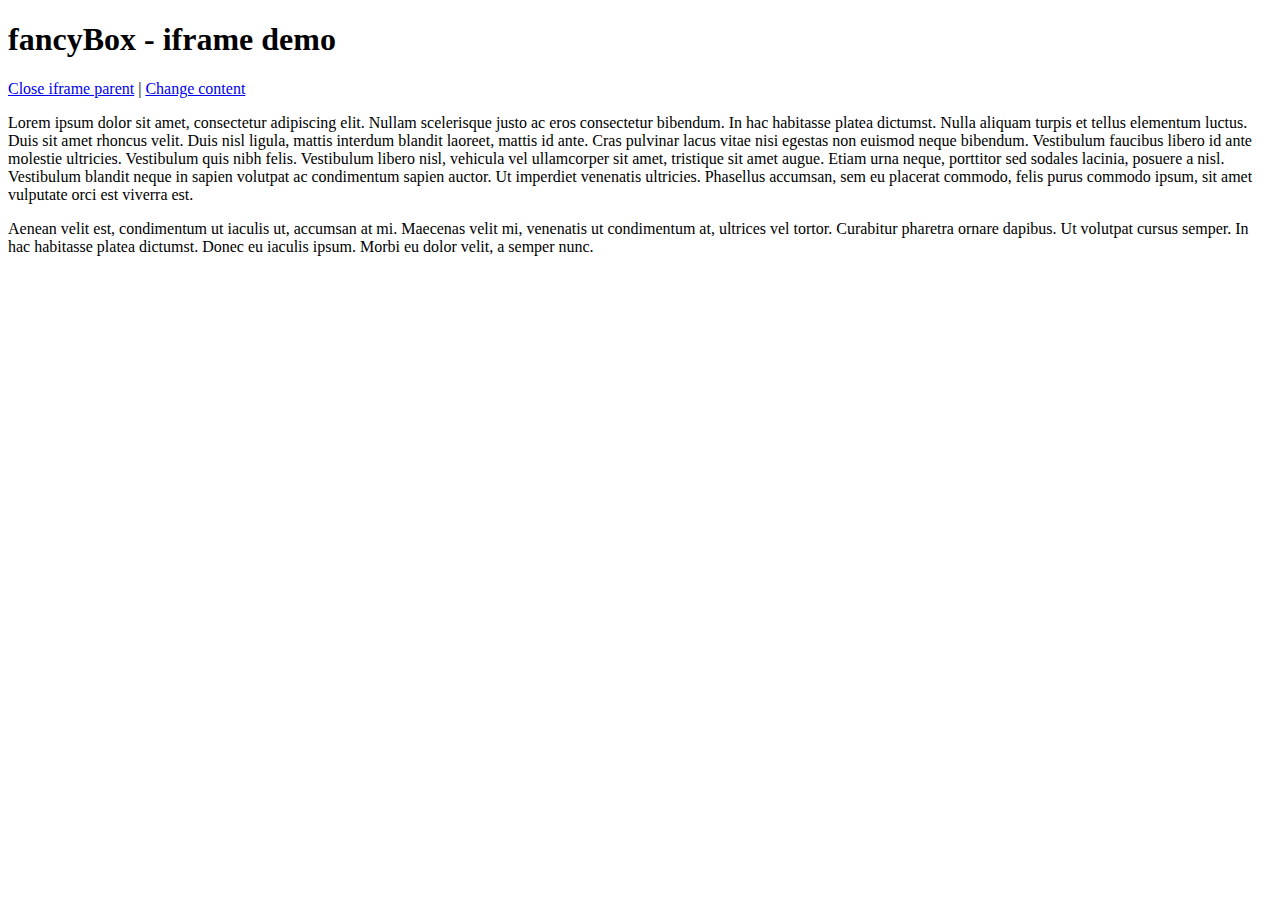
<file: fancybox/demo/iframe.html>
<!DOCTYPE html>
<html>
<head>
	<title>fancyBox - iframe demo</title>
	<meta http-equiv="Content-Type" content="text/html; charset=UTF-8" />
</head>
<body>
	<h1>fancyBox - iframe demo</h1>

	<p>
		<a href="javascript:parent.jQuery.fancybox.close();">Close iframe parent</a>

		|

		<a href="javascript:parent.jQuery.fancybox.open({href : '1_b.jpg', title : 'My title'});">Change content</a>
	</p>

	<p>
		Lorem ipsum dolor sit amet, consectetur adipiscing elit. Nullam scelerisque justo ac eros consectetur bibendum. In hac habitasse platea dictumst. Nulla aliquam turpis et tellus elementum luctus. Duis sit amet rhoncus velit. Duis nisl ligula, mattis interdum blandit laoreet, mattis id ante. Cras pulvinar lacus vitae nisi egestas non euismod neque bibendum. Vestibulum faucibus libero id ante molestie ultricies. Vestibulum quis nibh felis. Vestibulum libero nisl, vehicula vel ullamcorper sit amet, tristique sit amet augue. Etiam urna neque, porttitor sed sodales lacinia, posuere a nisl. Vestibulum blandit neque in sapien volutpat ac condimentum sapien auctor. Ut imperdiet venenatis ultricies. Phasellus accumsan, sem eu placerat commodo, felis purus commodo ipsum, sit amet vulputate orci est viverra est.
	</p>

	<p>
		Aenean velit est, condimentum ut iaculis ut, accumsan at mi. Maecenas velit mi, venenatis ut condimentum at, ultrices vel tortor. Curabitur pharetra ornare dapibus. Ut volutpat cursus semper. In hac habitasse platea dictumst. Donec eu iaculis ipsum. Morbi eu dolor velit, a semper nunc.
	</p>
</body>
</html>
</file>
